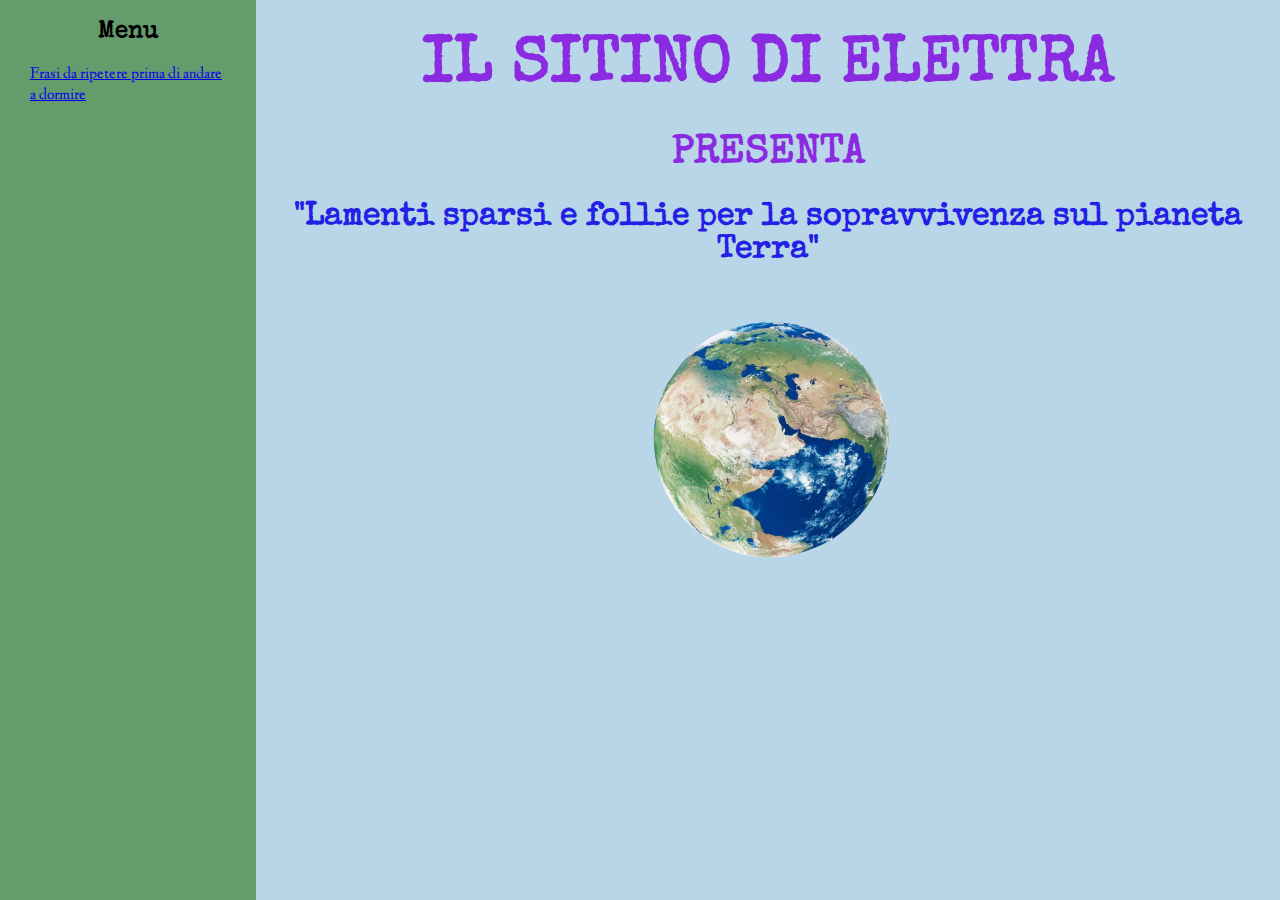
<file: src/index.html>
<html>
  <head>
    <link rel="stylesheet" href="styles/reset.css" />
    <link rel="stylesheet" href="styles/main.css" />
    <link rel="preconnect" href="https://fonts.googleapis.com" />
    <link rel="preconnect" href="https://fonts.gstatic.com" crossorigin />
    <link
      href="https://fonts.googleapis.com/css2?family=Linden+Hill:ital@0;1&family=Special+Elite&display=swap"
      rel="stylesheet"
    />
  </head>

  <body>
    <div id="menu">
      <h2>Menu</h2>
      <a href="frasibuonanotte.html"
        >Frasi da ripetere prima di andare a dormire</a
      >
    </div>
    <div id="contenutoprincipale">
      <h1 id="titoloprincipale">IL SITINO DI ELETTRA</h1>
      <h1 id="sottotitoloprincipale">PRESENTA</h1>
      <h2>"Lamenti sparsi e follie per la sopravvivenza sul pianeta Terra"</h2>

      <img src="assets/terra.png" />
    </div>
  </body>
</html>
</file>
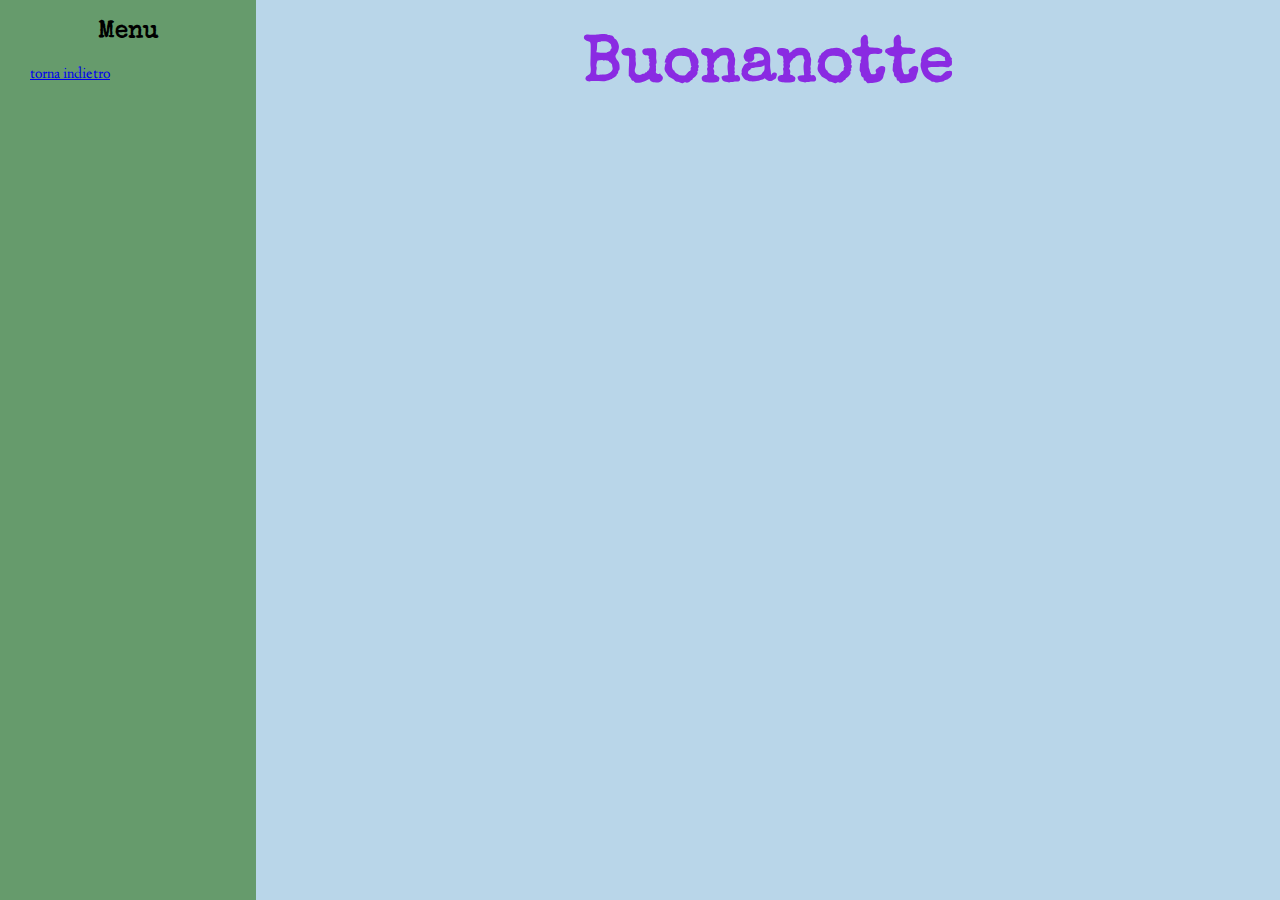
<file: src/frasibuonanotte.html>
<html>
  <head>
    <link rel="stylesheet" href="styles/reset.css" />
    <link rel="stylesheet" href="styles/main.css" />

    <link rel="preconnect" href="https://fonts.googleapis.com" />
    <link rel="preconnect" href="https://fonts.gstatic.com" crossorigin />
    <link
      href="https://fonts.googleapis.com/css2?family=Linden+Hill:ital@0;1&family=Special+Elite&display=swap"
      rel="stylesheet"
    />
  </head>

  <body>
    <div id="menu">
      <h2>Menu</h2>
      <a href="index.html">torna indietro</a>
    </div>

    <div id="contenutoprincipale">
      <h1 id="titoloprincipale">Buonanotte</h1>
    </div>
  </body>
</html>
</file>
<file: src/styles/main.css>
h1,h2,h3,h4,h5,h6 {
    font-family:'Special Elite', 'Arial Narrow', Arial, sans-serif
}

h1,
h2 {
    text-align: center;
}


img {
    display: block;
    width: 315px;
    margin: 50px auto;
}

body {
    background: #b9d6e9;
    font-family: 'Linden Hill', serif;
}

#menu {
    width: calc( 20% - 60px ); 
    float: left;
    background: #669b6c;
    height: 100vh;
    padding: 0 30px;
}
#contenutoprincipale {
    width: 80%; 
    float: left;
}

#contenutoprincipale img {
    transition: transform 4s;
}
#contenutoprincipale img:hover {
    transform: rotate(360deg);
    
}

#contenutoprincipale h1 {
    color: blueviolet;
    font-size: 400%;
    margin: 0;
}

#contenutoprincipale #titoloprincipale {
    margin: 35px;
}

#contenutoprincipale #sottotitoloprincipale {
    font-size: 250%;
}

#contenutoprincipale h2 {
    color: rgb(35, 32, 229);
    font-size: 200%;
}

#contenutoprincipale h2:hover {
    color: red;
}
</file>
